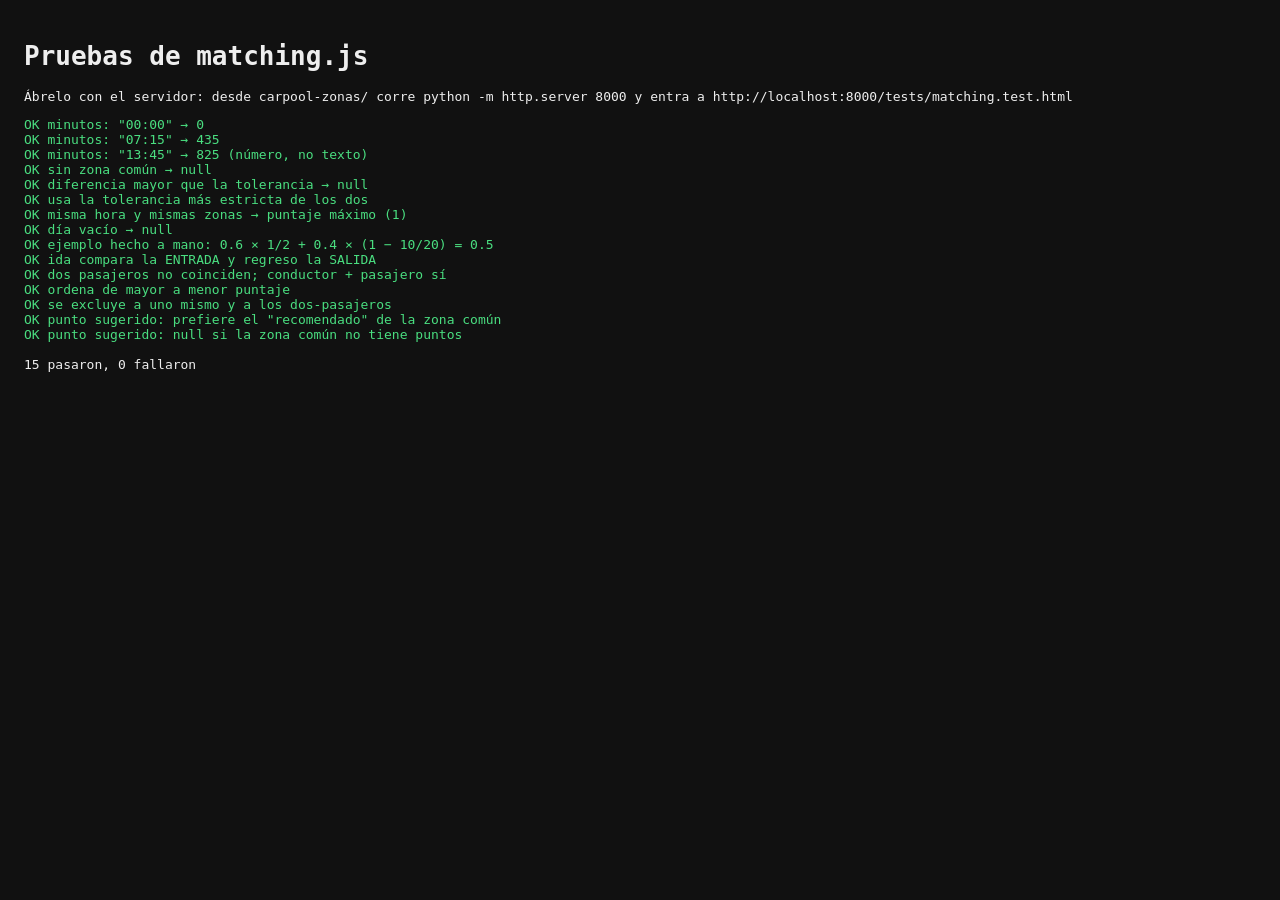
<file: tests/matching.test.html>
<!DOCTYPE html>
<html lang="es">
<head>
  <meta charset="UTF-8">
  <title>Pruebas de matching.js</title>
  <style>
    body { font-family: monospace; background: #111; color: #eee; padding: 1rem; }
    .ok { color: #4ade80; }
    .mal { color: #f87171; }
  </style>
</head>
<body>
  <h1>Pruebas de matching.js</h1>
  <p>Ábrelo con el servidor: desde carpool-zonas/ corre
     <code>python -m http.server 8000</code> y entra a
     <code>http://localhost:8000/tests/matching.test.html</code></p>
  <pre id="salida"></pre>

  <script type="module">
    // Las pruebas escriben con console.log. Aquí "interceptamos" console.log
    // para que además pinte cada línea en la página, en verde o en rojo.
    const salida = document.getElementById('salida');
    const logOriginal = console.log;
    console.log = (texto) => {
      logOriginal(texto);
      const linea = document.createElement('div');
      linea.textContent = texto;
      if (texto.startsWith('OK')) linea.className = 'ok';
      if (texto.startsWith('FALLO')) linea.className = 'mal';
      salida.append(linea);
    };

    // Importar el archivo de pruebas lo ejecuta (son las mismas pruebas que en node)
    await import('./matching.test.mjs');
  </script>
</body>
</html>
</file>
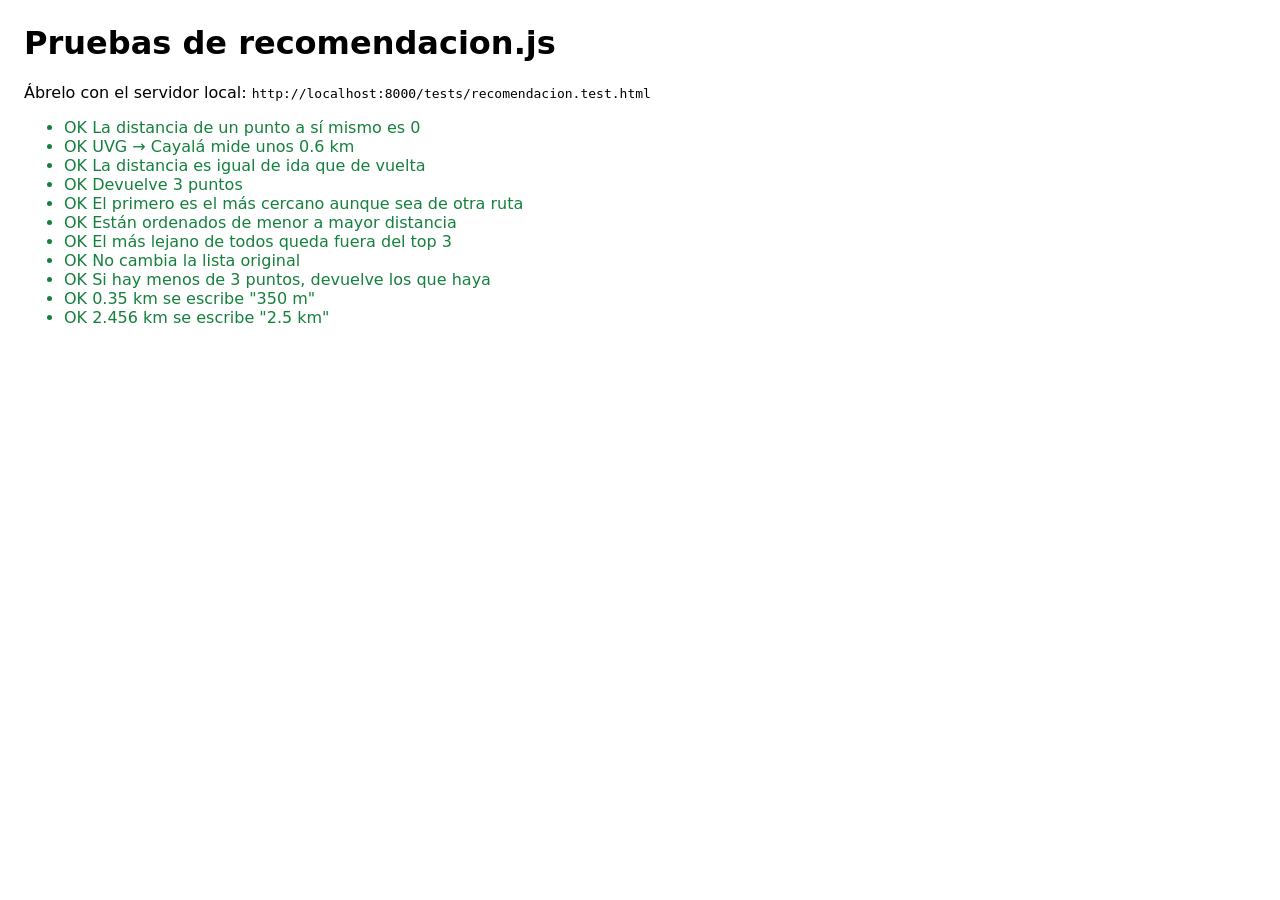
<file: tests/recomendacion.test.html>
<!DOCTYPE html>
<html lang="es">
<head>
  <meta charset="UTF-8">
  <title>Pruebas — recomendacion.js</title>
  <style>
    body { font-family: system-ui, sans-serif; margin: 24px; }
    .ok { color: #15803d; } .falla { color: #b91c1c; font-weight: 700; }
  </style>
</head>
<body>
  <h1>Pruebas de recomendacion.js</h1>
  <p>Ábrelo con el servidor local: <code>http://localhost:8000/tests/recomendacion.test.html</code></p>
  <ul id="resultados"></ul>

  <script type="module">
    import { distanciaKm, puntosMasCercanos, formatearDistancia } from '../web/js/recomendacion.js';

    const listaResultados = document.getElementById('resultados');
    // probar(): escribe OK o FALLO según si "condicion" es verdadera
    function probar(descripcion, condicion) {
      const elemento = document.createElement('li');
      elemento.className = condicion ? 'ok' : 'falla';
      elemento.textContent = `${condicion ? 'OK' : 'FALLO'} ${descripcion}`;
      listaResultados.append(elemento);
    }

    const UVG = { lat: 14.6049, lng: -90.4891 };
    const CAYALA = { lat: 14.6091, lng: -90.4857 };

    // 1. Distancias
    probar('La distancia de un punto a sí mismo es 0', distanciaKm(UVG, UVG) === 0);
    probar('UVG → Cayalá mide unos 0.6 km', Math.abs(distanciaKm(UVG, CAYALA) - 0.6) < 0.05);
    probar('La distancia es igual de ida que de vuelta',
      Math.abs(distanciaKm(UVG, CAYALA) - distanciaKm(CAYALA, UVG)) < 1e-9);

    // 2. Orden por cercanía, SIN importar la ruta
    const puntosDePrueba = [
      { id: 'lejos', zonaId: 'ruta-a', lat: 14.70, lng: -90.50 },
      { id: 'cerca', zonaId: 'ruta-b', lat: 14.61, lng: -90.49 },  // otra ruta, pero más cerca
      { id: 'medio', zonaId: 'ruta-a', lat: 14.64, lng: -90.49 },
      { id: 'muy-lejos', zonaId: 'ruta-a', lat: 14.90, lng: -90.50 },
    ];
    const resultado = puntosMasCercanos(UVG, puntosDePrueba);
    probar('Devuelve 3 puntos', resultado.length === 3);
    probar('El primero es el más cercano aunque sea de otra ruta', resultado[0].id === 'cerca');
    probar('Están ordenados de menor a mayor distancia',
      resultado[0].distanciaKm <= resultado[1].distanciaKm && resultado[1].distanciaKm <= resultado[2].distanciaKm);
    probar('El más lejano de todos queda fuera del top 3', !resultado.some((p) => p.id === 'muy-lejos'));
    probar('No cambia la lista original', !('distanciaKm' in puntosDePrueba[0]));
    probar('Si hay menos de 3 puntos, devuelve los que haya', puntosMasCercanos(UVG, puntosDePrueba.slice(0, 2)).length === 2);

    // 3. Texto de distancia
    probar('0.35 km se escribe "350 m"', formatearDistancia(0.35) === '350 m');
    probar('2.456 km se escribe "2.5 km"', formatearDistancia(2.456) === '2.5 km');
  </script>
</body>
</html>
</file>
